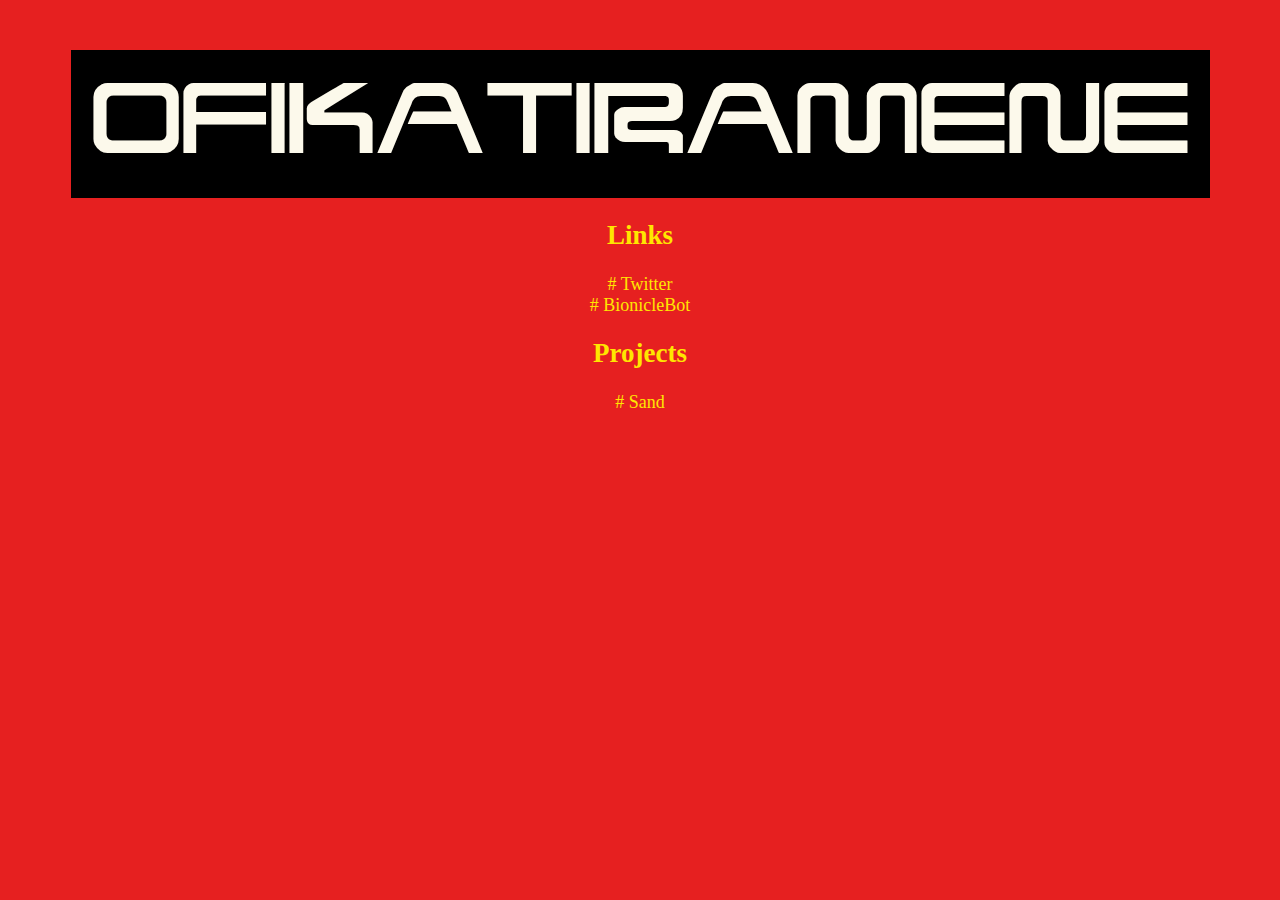
<file: index.html>
<!DOCTYPE html>
<html>
    <head>
        <title>OFIKATIRAMENE</title>
        <link rel="stylesheet" href="style.css">
		<link id="icon" rel="icon" href="">
        <meta name="viewport" content="width=device-width, initial-scale=1.0">
    </head>
    <body>
        
        <h1 contenteditable>OFIKATIRAMENE</h1>
        
        <section aria-label="Links">
            <h2>Links</h2>
            <ul>
                <li><a href="https://twitter.com/ofikatiramene" target="_blank">Twitter</a></li>
                <li><a href="https://twitter.com/bioniclebot" target="_blank">BionicleBot</a></li>
            </ul>
        </section>

        <section aria-label="Projects">
            <h2>Projects</h2>
            <ul>
                <li><a href="/sand">Sand</a></li>
            </ul>
        </section>

        <!-- <script src="main.js"></script> -->
    </body>
</html>
</file>
<file: style.css>
:root{
    --red:      #e62020;
    --yellow:   #ffe600;
    --black:    #000000;
    --white:    #fcf9eb;
}

@font-face {
    font-family: Omni;
    src: url(fonts/OmniMasthead-MVwLx.ttf);
}

body{
    background-color: var(--red);
    color: var(--yellow);
    text-align: center;
    font-size: 18px;
}

::selection{
    background-color: var(--yellow);
    color: var(--red);
}

h1{
    margin: auto;
    margin-top: 50px;
    font-family: Omni;
    background-color: var(--black);
    color: var(--white);
    font-size: 8vw;
    font-weight: normal;
    width: fit-content;
    padding: 20px;
    text-transform: uppercase;
}

h1::selection{
    color: var(--black);
    background-color: var(--white);
}

h2{
    font-size: 1.5em;
}

ul{
    list-style-type: none;
    padding: 0
}

a{
    color: var(--yellow);
    text-decoration: none;
}

a::before{
    content: "# ";
}

input, textarea{
    background-color: var(--black);
    color: var(--white);
    padding: 10px;
    border: none;
    font-family: inherit;
    font-size: 1.5em;
}

input::selection, textarea::selection{
    color: var(--black);
    background-color: var(--white);
}

input, textarea, [contenteditable]{
    caret-color: transparent;
}

input:focus-visible, textarea:focus-visible, [contenteditable]:focus-visible{
    outline: none;
}

@media (max-width: 767px) {
    body{
        font-size: 20px;
    }
}

@media (max-width: 575px) {
    body{
        font-size: 18px;
    }
}

/* 
@media (min-width: 1400px) {} 
@media (max-width: 1399px) {}
@media (max-width: 1199px) {}
@media (max-width: 991px) {}
@media (max-width: 767px) {}
@media (max-width: 575px) {}
*/
</file>
